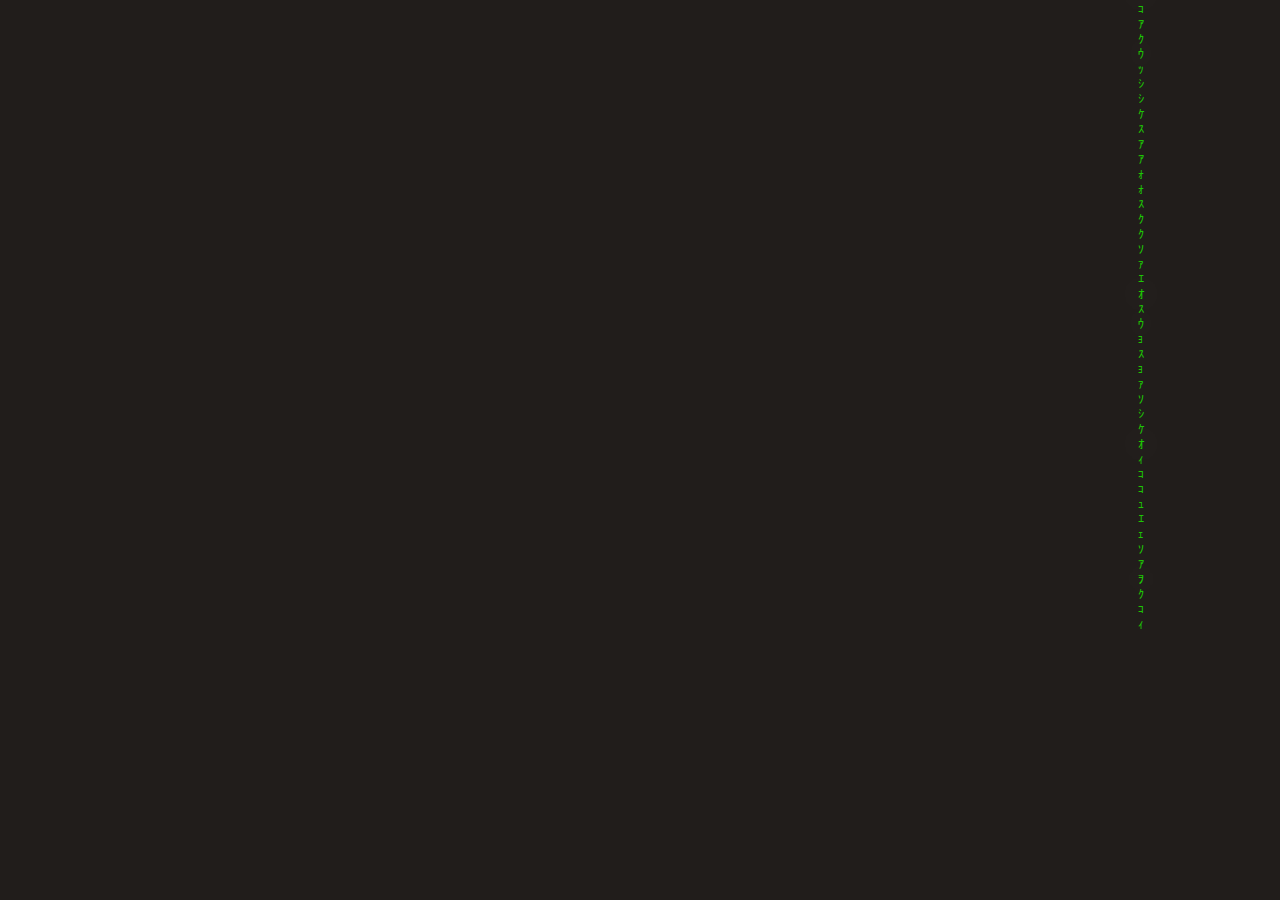
<file: index.html>
<!DOCTYPE html>
<html>
<head>
    <title>DA | Loading...</title>
    <link rel="icon" type="image/x-icon" href="img/favicon.ico" />
    <link href='style/matrix.css' rel='stylesheet' />
    <script type='text/javascript' src='script/matrix.js' ></script>
    <script type='text/javascript'>
        // Function to redirect to another page after 10 seconds
        setTimeout(function() {
            window.location.href = 'home.html'; // Change 'new_page.html' to the desired page URL
        }, 10000); // 10000 milliseconds = 12 seconds
    </script>
</head>
<body>
    <div id='loader'></div>
</body>
</html>
</file>
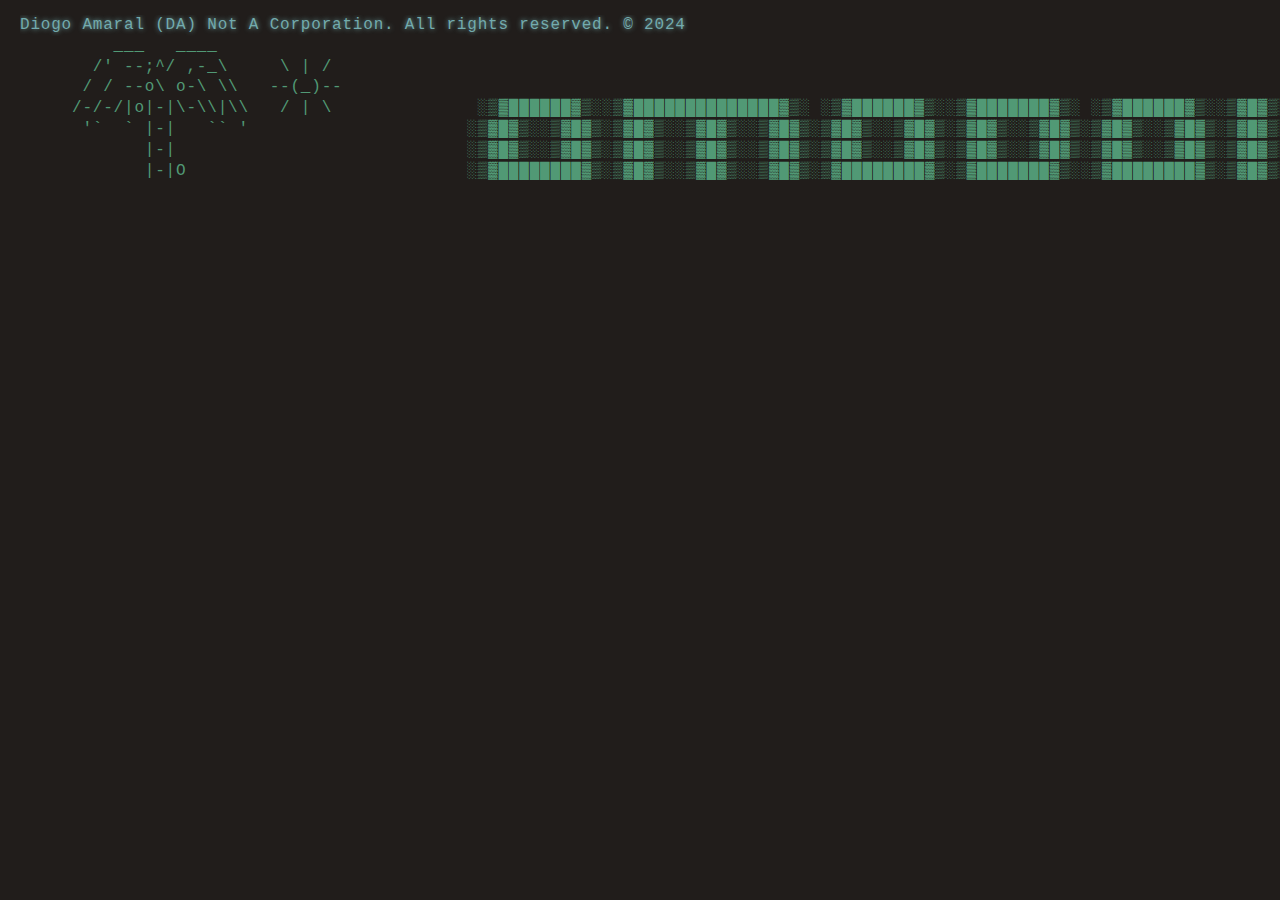
<file: home.html>
<!DOCTYPE html>
<html>
  <head>
    <!-- Global site tag (gtag.js) - Google Analytics -->
    <script async src="https://www.googletagmanager.com/gtag/js?id=G-QJ9TR5T9S2"></script>
    <script>
      window.dataLayer = window.dataLayer || [];
      function gtag(){dataLayer.push(arguments);}
      gtag('js', new Date());
    
      gtag('config', 'G-QJ9TR5T9S2');
    </script>
    <meta charset="utf-8" />
    <meta http-equiv="X-UA-Compatible" content="IE=edge" />
    <meta name="viewport" content="width=device-width, initial-scale=1" />
    <title>DA | Terminal</title>
    <link rel="stylesheet" type="text/css" media="screen" href="css/style.css" />
    <link rel="icon" type="image/x-icon" href="img/favicon.ico" />
  </head>
  <body>
    <div id="terminal">
      <a id="before"></a>
    </div>
    <div id="command" onclick="$('texter').focus();">
      <textarea
        type="text"
        id="texter"
        onkeyup="typeIt(this, event)"
        onkeydown="typeIt(this, event); 
                   moveIt(this.value.length, event)"
        onkeypress="typeIt(this, event);"
        autofocus
      ></textarea>
      <div id="liner">
        <span id="typer"></span><b class="cursor" id="cursor">█</b>
      </div>
    </div>
    <script src="js/caret.js"></script>
    <script src="js/commands.js"></script>
    <script src="js/main.js"></script>
  </body>
</html>
</file>
<file: style/matrix.css>
/*
 *
 *	Author: Ritesh Kukreja
 *	Follow the Post at riteshkukreja.wordpress.com
 *	Title: Matrix Loading Screen
 */

@font-face {
	font-family: matrix;
	src: url(../assests/matrix.ttf);
}

#loader {
	position: absolute;
	top: 0;
	bottom: 0;
	right: 0;
	left: 0;

	z-index:300;
	background-color: #211D1B;
	overflow: hidden;
}

.thread {
	width: 1px;
	word-wrap:break-word;
	word-break:break-all;
	height: auto;

	position:absolute;
	top: -2000px;

	font-family: matrix;
	font-size: 12px;
	color: #1ec503;

	text-shadow: 0 0 40px #EEE;

	-webkit-transition: all .4s;
}

.thread:first-letter, .light {
	color: #FFF;
	text-shadow: 0 0 40px #CCC;
}
</file>
<file: css/style.css>
body {
  margin: 0;
  padding: 15px 20px;
  min-height: 99%;
  width: 100%;
  min-width: 550px;
  color: #519975;
  background: #211D1B;
  font-family: cursor, monospace;
  overflow-x: hidden;
}
::selection {
  color: #211830;
  background-color: #519975;
}
::-moz-selection {
  color: #211830;
  background-color: #519975;
}
textarea {
  left: -1000px;
  position: absolute;
}
b {
  font-weight: bold;
  text-decoration: underline;
}
/* Cursor Start */
.cursor {
  font-size: 12px;
  color: #73ABAD;
  background-color: #73ABAD;
  position: relative;
  opacity: 1;
  height: 1.5em;
  width: 10px;
  max-width: 10px;
  transform: translateY(4px);
  overflow: hidden;
  text-indent: -5px;
  display: inline-block;
  text-decoration: blink;
  animation: blinker 1s linear infinite;
}
@keyframes blinker {
  50% {
    opacity: 0;
  }
}
#command {
  cursor: text;
  height: 50px;
  color: #73ABAD;
}
#liner {
  line-height: 1.3em;
  margin-top: -2px;
  animation: show 0.5s ease forwards;
  animation-delay: 1.2s;
  opacity: 0;
}
#liner::before {
  color: #519975;
  content: "visitor@amaral.com:~$";
}
#liner.password::before {
  content: "Password:";
}
@keyframes show {
  from {
    opacity: 0;
  }
  to {
    opacity: 1;
  }
}
/* Cursor End */
p {
  display: block;
  line-height: 1.3em;
  margin: 0;
  overflow: hidden;
  white-space: nowrap;
  margin: 0;
  letter-spacing: 0.05em;
  animation: typing 0.5s steps(30, end);
}
.no-animation {
  animation: typing 0 steps(30, end);
}
.margin {
  margin-left: 20px;
}
@keyframes typing {
  from {
    width: 0;
  }
  to {
    width: 100%;
  }
}
.index {
  color: #DCDCCC;
}
.color2 {
  color: #B89076;
}
.command {
  color: #73ABAD;
  text-shadow: 0 0 5px #73ABAD; 
}
.error {
  color: #B89076;
}
.white {
  color: #fff;
}
.inherit,
a {
  color: #9C8394;
}
a {
  text-decoration: inherit;
}
a:hover {
  background: #73ABAD;
  color: #211830;
}
a:focus {
  outline: 0;
}
</file>
